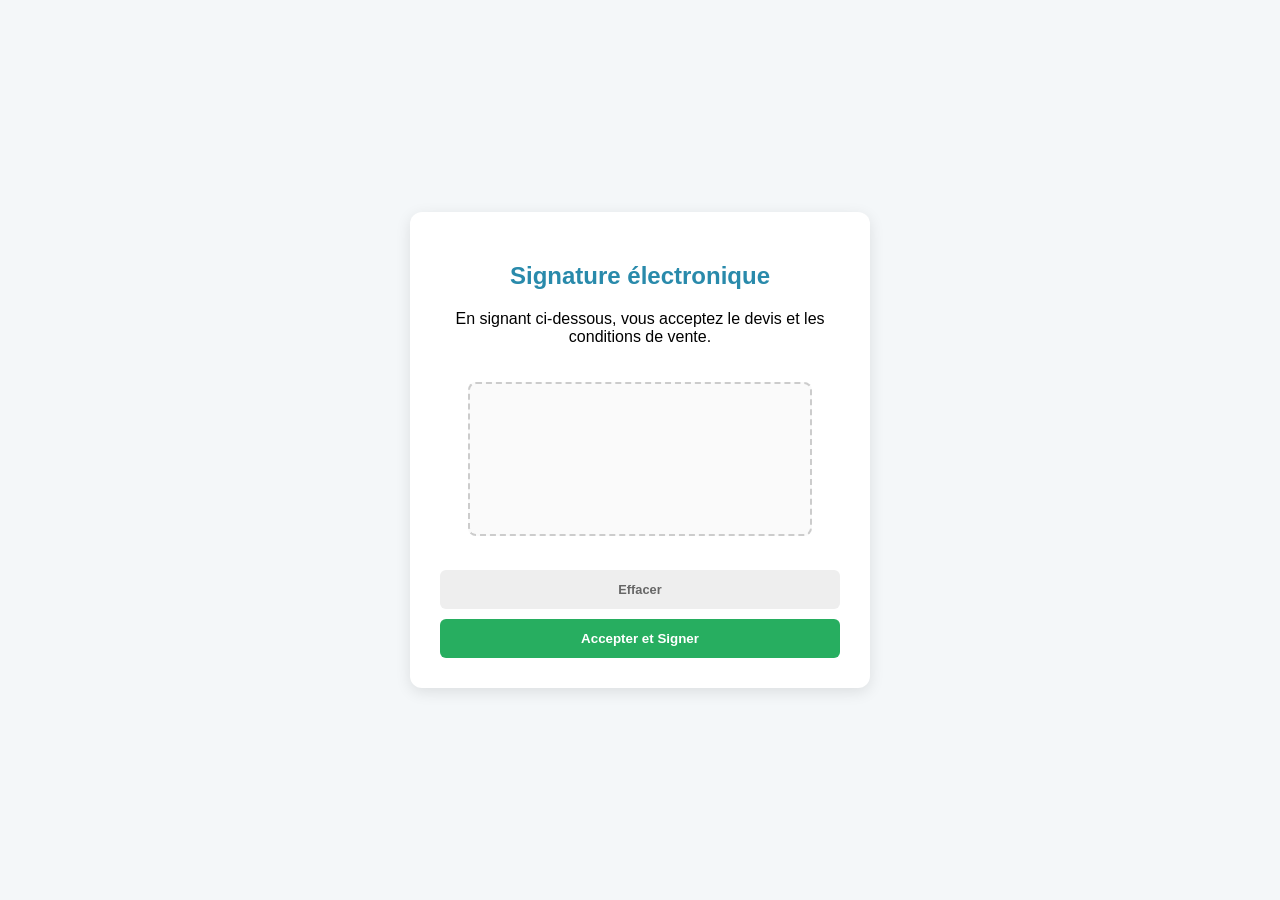
<file: sign.html>
﻿<!DOCTYPE html>
<html lang="fr">
<head>
    <meta charset="UTF-8">
    <meta name="viewport" content="width=device-width, initial-scale=1.0">
    <title>Signature de Devis - Applicompta</title>
    <style>
        body { font-family: sans-serif; background: #f4f7f9; display: flex; justify-content: center; align-items: center; min-height: 100vh; margin: 0; }
        .sign-box { background: white; padding: 30px; border-radius: 12px; box-shadow: 0 4px 15px rgba(0,0,0,0.1); width: 90%; max-width: 400px; text-align: center; }
        h2 { color: #298AAB; }
        .canvas-area { border: 2px dashed #ccc; margin: 20px 0; border-radius: 8px; background: #fafafa; cursor: crosshair; }
        button { width: 100%; padding: 12px; border: none; border-radius: 6px; font-weight: bold; cursor: pointer; margin-top: 10px; }
        .btn-confirm { background: #27ae60; color: white; }
        .btn-clear { background: #eee; color: #666; font-size: 0.8rem; }
    </style>
</head>
<body>
    <div class="sign-box" id="step-form">
        <h2>Signature électronique</h2>
        <p>En signant ci-dessous, vous acceptez le devis et les conditions de vente.</p>
        
        <canvas id="sig-canvas" width="340" height="150" class="canvas-area"></canvas>
        
        <button class="btn-clear" id="sig-clearBtn">Effacer</button>
        <button class="btn-confirm" id="sig-submitBtn">Accepter et Signer</button>
    </div>

    <div class="sign-box" id="step-success" style="display:none;">
        <h2 style="color:#27ae60;">✓ Merci !</h2>
        <p>Le devis a été signé avec succès. Un email de confirmation a été envoyé.</p>
    </div>

    <script>
        const urlParams = new URLSearchParams(window.location.search);
        const canvas = document.getElementById('sig-canvas');
        const ctx = canvas.getContext('2d');
        let drawing = false;

        // Logique de dessin simple
        canvas.addEventListener('mousedown', () => drawing = true);
        window.addEventListener('mouseup', () => drawing = false);
        canvas.addEventListener('mousemove', draw);
        
        // Tactile
        canvas.addEventListener('touchstart', (e) => { drawing = true; e.preventDefault(); });
        canvas.addEventListener('touchend', () => drawing = false);
        canvas.addEventListener('touchmove', (e) => {
            const touch = e.touches[0];
            const rect = canvas.getBoundingClientRect();
            draw({ clientX: touch.clientX, clientY: touch.clientY });
        });

        function draw(e) {
            if (!drawing) return;
            const rect = canvas.getBoundingClientRect();
            ctx.lineWidth = 2; ctx.lineCap = 'round'; ctx.strokeStyle = '#000';
            ctx.lineTo(e.clientX - rect.left, e.clientY - rect.top);
            ctx.stroke();
            ctx.beginPath();
            ctx.moveTo(e.clientX - rect.left, e.clientY - rect.top);
        }

        document.getElementById('sig-clearBtn').onclick = () => ctx.clearRect(0, 0, canvas.width, canvas.height);

        document.getElementById('sig-submitBtn').onclick = async function() {
            this.disabled = true; this.innerText = "Envoi...";
            
            const payload = {
                id: urlParams.get('id'),
                token: urlParams.get('token'),
                u: urlParams.get('u'),
                image: canvas.toDataURL() // On pourrait stocker l'image si besoin
            };

            try {
                const res = await fetch('https://applicompta.be/wp-json/applicompta/v1/public/sign-quote', {
                    method: 'POST',
                    headers: { 'Content-Type': 'application/json' },
                    body: JSON.stringify(payload)
                });
                const data = await res.json();
                if(data.success) {
                    document.getElementById('step-form').style.display = 'none';
                    document.getElementById('step-success').style.display = 'block';
                } else {
                    alert("Erreur: " + data.message);
                    this.disabled = false;
                }
            } catch (e) {
                alert("Erreur réseau");
                this.disabled = false;
            }
        };
    </script>
</body>
</html>
</file>
